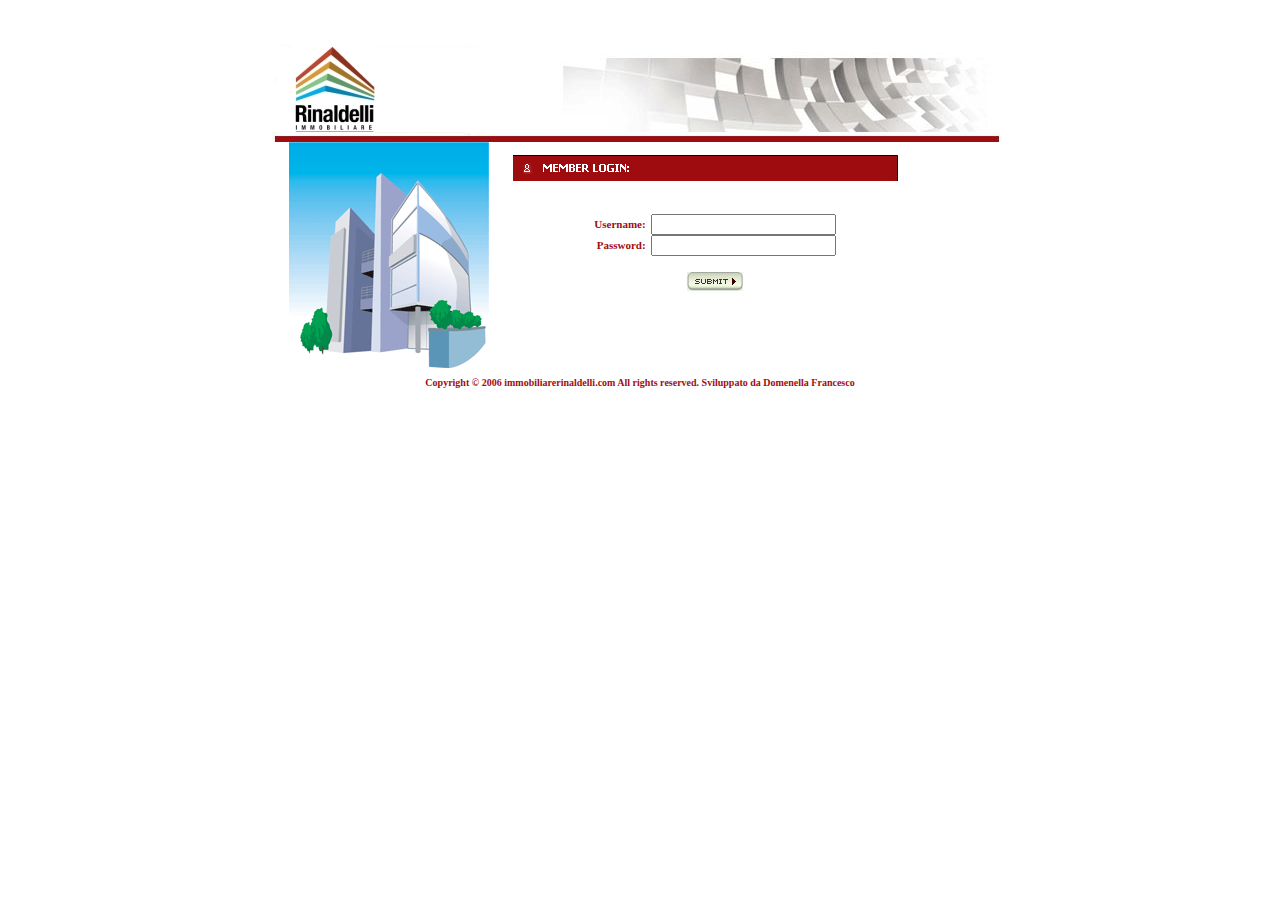
<file: index.htm>
<html>

<head>
<meta http-equiv="Content-Type" content="text/html; charset=windows-1252">
<style>
<!--

.cap{font-family:Tahoma; font-weight:bold; font-size:11px; color:#9F0D10;}
.txt{font-family:Tahoma; font-weight:regular; font-size:11px; color:#000000; padding-top:5px;padding-left:15px;padding-right:15px;}
.menu{font-family:Tahoma; font-weight:bold; font-size:10px; color:#9F0D10; text-decoration:none;}
.footer{font-family:Tahoma;font-size:10px; color:#595959;}
-->
</style>
</head>

<body>
   
<div align="center">
	<br>
&nbsp;<table cellspacing="0" cellpadding="0" border="0" id="table1" >
<tr>
	<td colspan="2"><img src="images/hea.jpg"></td>
</tr>
<tr>
	<td valign="top">
	<p align="center">
	<img border="0" src="images/Untitled-1.gif" width="200" height="226"></td>
	<td valign="top" height="100%">
	<table cellpadding="0" cellspacing="0" border="0" id="table3">
		<tr><td><img src="images/caplogin.gif"></td></tr>
		<tr>
			<form action="log.php" method="POST">
			<td width="404" height="142" align="center">
			<table cellpadding="0" cellspacing="0" border="0" id="table4">
				<tr><td class="cap" align="right">Username:</td><td style="padding-left:5px;">
					<input type="text" name="username" size="20"></td></tr>
				<tr><td class="cap" align="right">Password:</td><td style="padding-left:5px;"><input name="password" type="password"></td></tr>
				</table>
			<p>
				<INPUT TYPE=image NAME=I2 SRC="images/submit.jpg" ALT=Cerca></td>
			</form>
		</tr>
		<tr>
			<td width="370" height="46"  valign="top" align="center" class="txt" style="padding-top:30px;">&nbsp;</td>
		</tr>
	</table>
	</td>
</tr>
<tr>
	<td colspan="2" width="752" height="58"  align="center" class="menu">Copyright &copy; 2006 
	immobiliarerinaldelli.com  All rights reserved. Sviluppato da Domenella 
	Francesco<br>&nbsp;<p>&nbsp;</td>
</tr>
<tr>
	<td colspan="2" width="752" height="97" class="footer" align="center" style="padding-top:10px;">&nbsp;</td>
</tr>
</table>



</div>



</body>

</html>
</file>
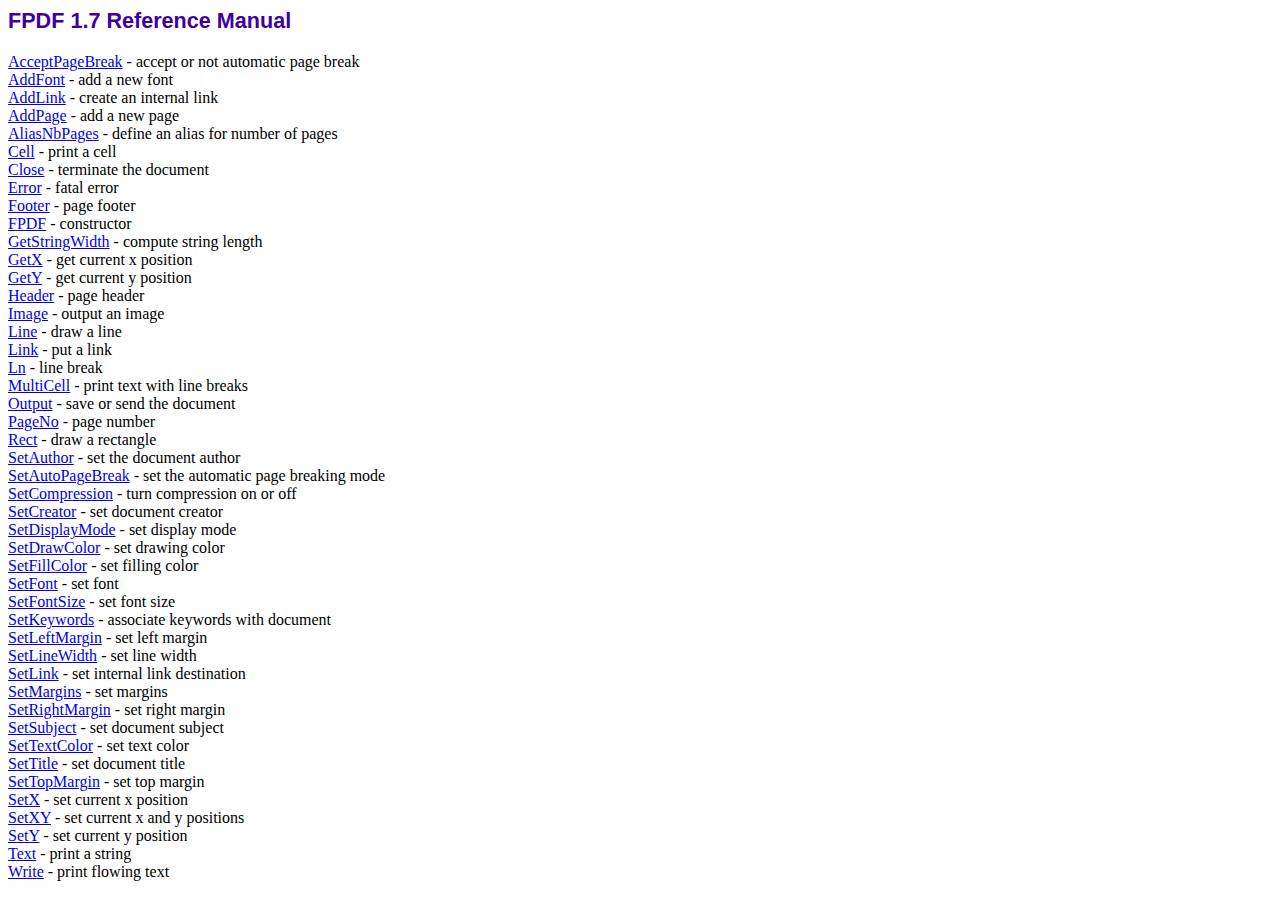
<file: framework/doc/index.htm>
<!DOCTYPE html PUBLIC "-//W3C//DTD HTML 4.01 Transitional//EN">
<html>
<head>
<meta http-equiv="Content-Type" content="text/html; charset=ISO-8859-1">
<title>FPDF 1.7 Reference Manual</title>
<link type="text/css" rel="stylesheet" href="../fpdf.css">
</head>
<body>
<h1>FPDF 1.7 Reference Manual</h1>
<a href="acceptpagebreak.htm">AcceptPageBreak</a> - accept or not automatic page break<br>
<a href="addfont.htm">AddFont</a> - add a new font<br>
<a href="addlink.htm">AddLink</a> - create an internal link<br>
<a href="addpage.htm">AddPage</a> - add a new page<br>
<a href="aliasnbpages.htm">AliasNbPages</a> - define an alias for number of pages<br>
<a href="cell.htm">Cell</a> - print a cell<br>
<a href="close.htm">Close</a> - terminate the document<br>
<a href="error.htm">Error</a> - fatal error<br>
<a href="footer.htm">Footer</a> - page footer<br>
<a href="fpdf.htm">FPDF</a> - constructor<br>
<a href="getstringwidth.htm">GetStringWidth</a> - compute string length<br>
<a href="getx.htm">GetX</a> - get current x position<br>
<a href="gety.htm">GetY</a> - get current y position<br>
<a href="header.htm">Header</a> - page header<br>
<a href="image.htm">Image</a> - output an image<br>
<a href="line.htm">Line</a> - draw a line<br>
<a href="link.htm">Link</a> - put a link<br>
<a href="ln.htm">Ln</a> - line break<br>
<a href="multicell.htm">MultiCell</a> - print text with line breaks<br>
<a href="output.htm">Output</a> - save or send the document<br>
<a href="pageno.htm">PageNo</a> - page number<br>
<a href="rect.htm">Rect</a> - draw a rectangle<br>
<a href="setauthor.htm">SetAuthor</a> - set the document author<br>
<a href="setautopagebreak.htm">SetAutoPageBreak</a> - set the automatic page breaking mode<br>
<a href="setcompression.htm">SetCompression</a> - turn compression on or off<br>
<a href="setcreator.htm">SetCreator</a> - set document creator<br>
<a href="setdisplaymode.htm">SetDisplayMode</a> - set display mode<br>
<a href="setdrawcolor.htm">SetDrawColor</a> - set drawing color<br>
<a href="setfillcolor.htm">SetFillColor</a> - set filling color<br>
<a href="setfont.htm">SetFont</a> - set font<br>
<a href="setfontsize.htm">SetFontSize</a> - set font size<br>
<a href="setkeywords.htm">SetKeywords</a> - associate keywords with document<br>
<a href="setleftmargin.htm">SetLeftMargin</a> - set left margin<br>
<a href="setlinewidth.htm">SetLineWidth</a> - set line width<br>
<a href="setlink.htm">SetLink</a> - set internal link destination<br>
<a href="setmargins.htm">SetMargins</a> - set margins<br>
<a href="setrightmargin.htm">SetRightMargin</a> - set right margin<br>
<a href="setsubject.htm">SetSubject</a> - set document subject<br>
<a href="settextcolor.htm">SetTextColor</a> - set text color<br>
<a href="settitle.htm">SetTitle</a> - set document title<br>
<a href="settopmargin.htm">SetTopMargin</a> - set top margin<br>
<a href="setx.htm">SetX</a> - set current x position<br>
<a href="setxy.htm">SetXY</a> - set current x and y positions<br>
<a href="sety.htm">SetY</a> - set current y position<br>
<a href="text.htm">Text</a> - print a string<br>
<a href="write.htm">Write</a> - print flowing text<br>
</body>
</html>
</file>
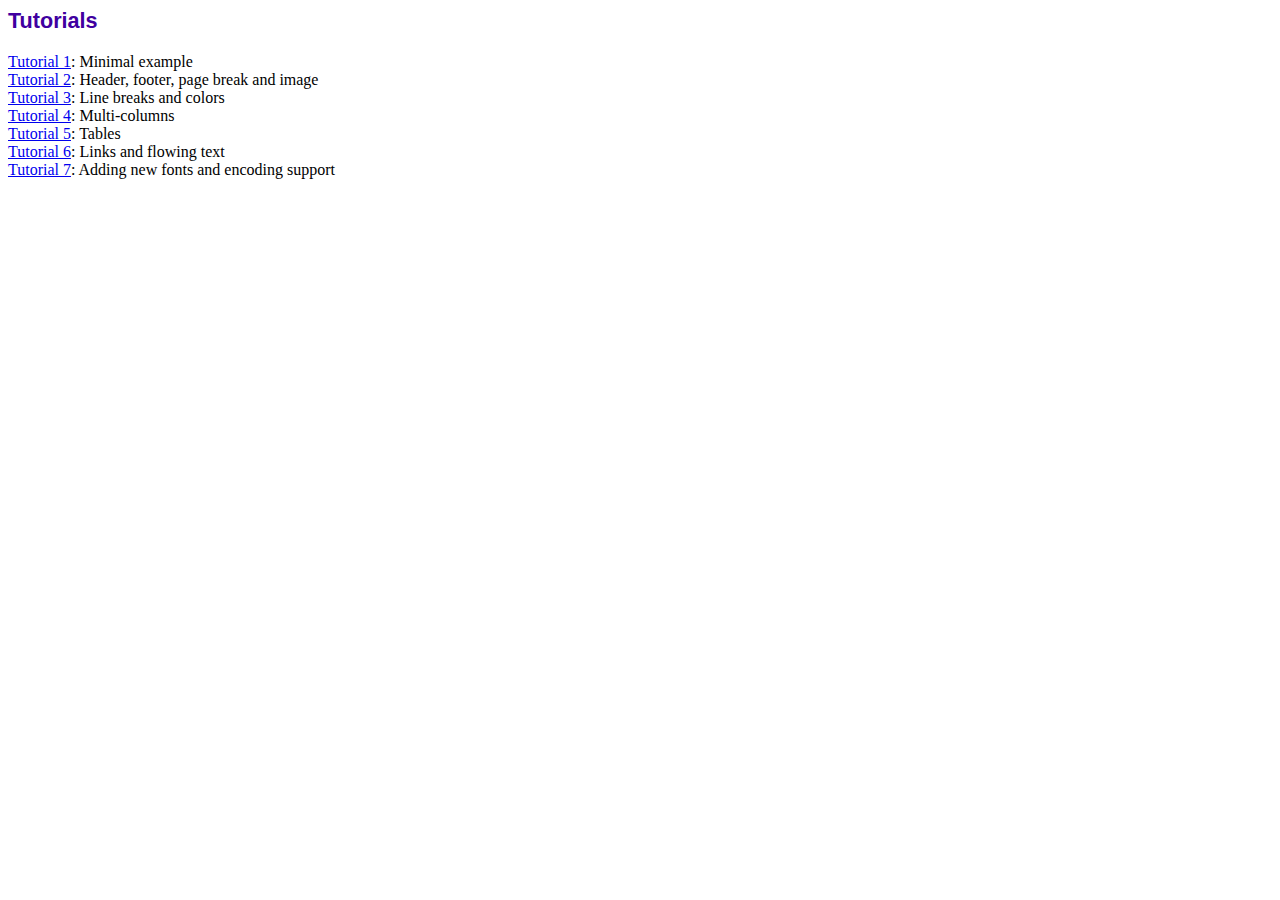
<file: framework/tutorial/index.htm>
<!DOCTYPE html PUBLIC "-//W3C//DTD HTML 4.01 Transitional//EN">
<html>
<head>
<meta http-equiv="Content-Type" content="text/html; charset=ISO-8859-1">
<title>Tutorials</title>
<link type="text/css" rel="stylesheet" href="../fpdf.css">
</head>
<body>
<h1>Tutorials</h1>
<ul style="list-style-type:none; margin-left:0; padding-left:0">
<li><a href="tuto1.htm">Tutorial 1</a>: Minimal example</li>
<li><a href="tuto2.htm">Tutorial 2</a>: Header, footer, page break and image</li>
<li><a href="tuto3.htm">Tutorial 3</a>: Line breaks and colors</li>
<li><a href="tuto4.htm">Tutorial 4</a>: Multi-columns</li>
<li><a href="tuto5.htm">Tutorial 5</a>: Tables</li>
<li><a href="tuto6.htm">Tutorial 6</a>: Links and flowing text</li>
<li><a href="tuto7.htm">Tutorial 7</a>: Adding new fonts and encoding support</li>
</UL>
</body>
</html>
</file>
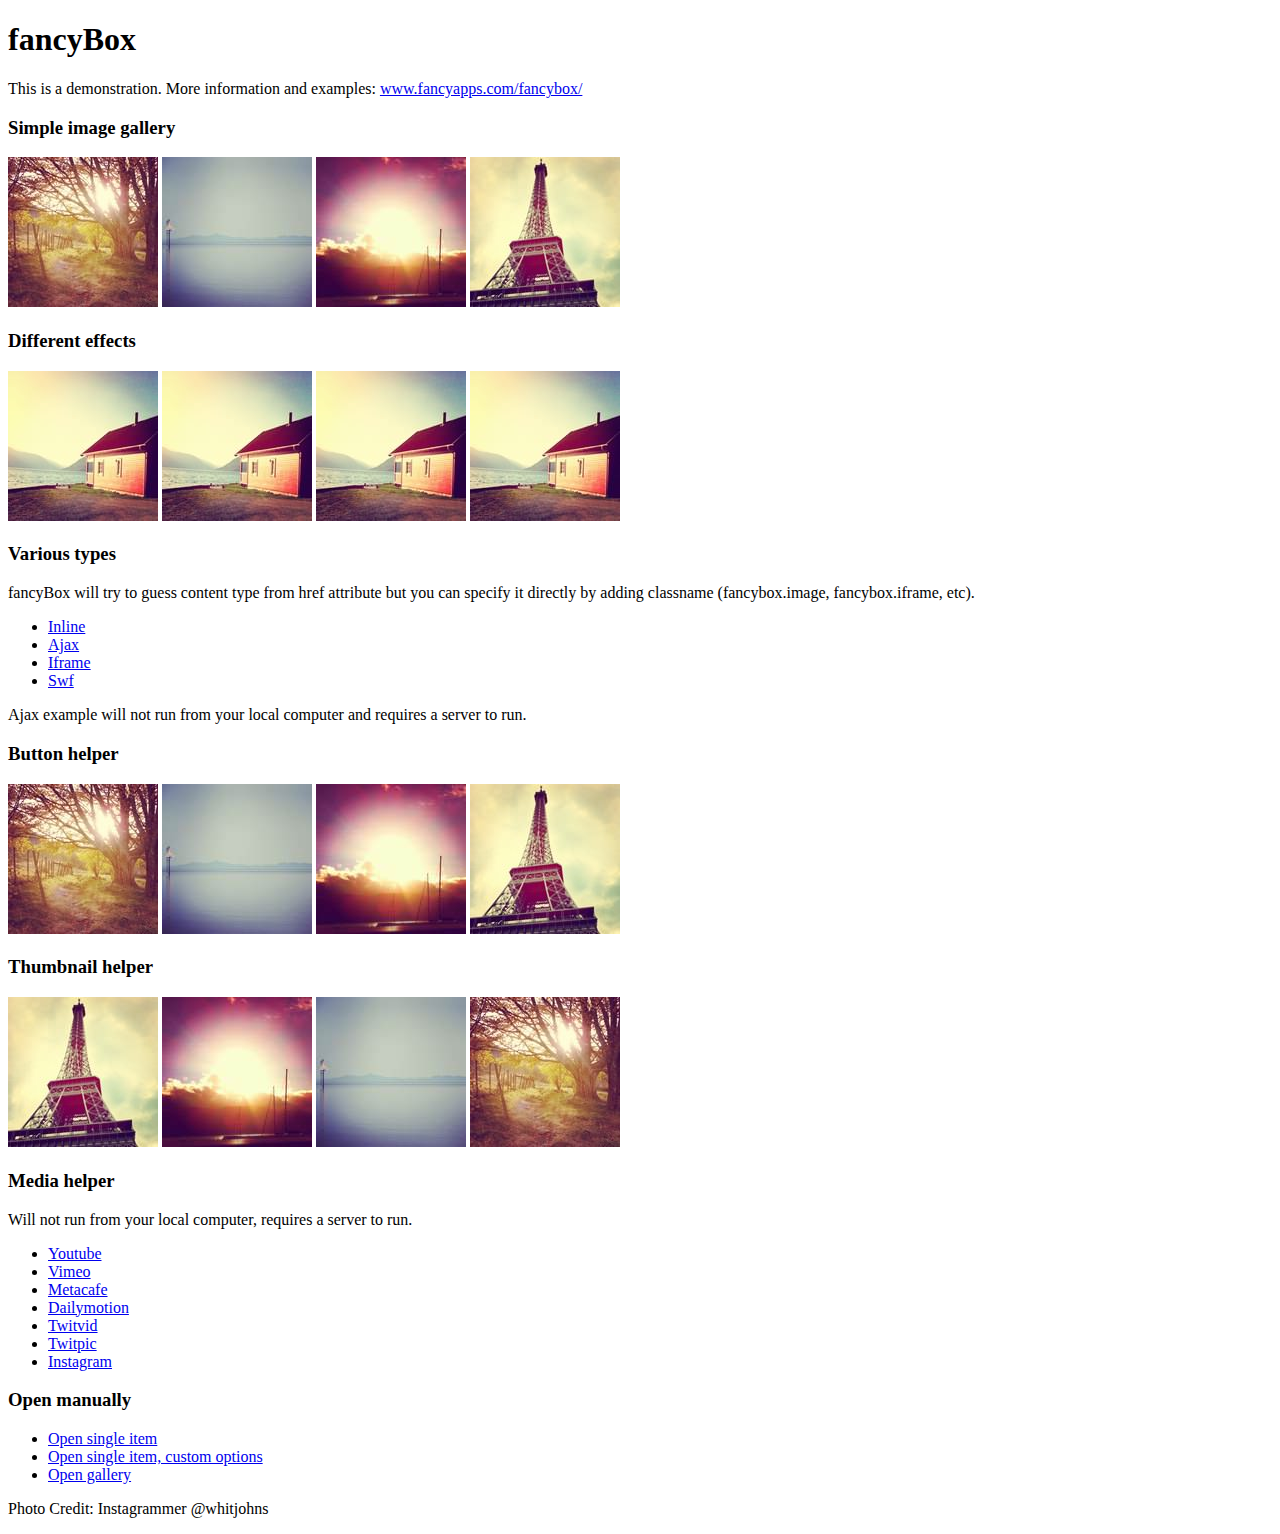
<file: francy/demo/index.html>
<!DOCTYPE html>
<html>
<head>
	<title>fancyBox - Fancy jQuery Lightbox Alternative | Demonstration</title>
	<meta http-equiv="Content-Type" content="text/html; charset=UTF-8" />

	<!-- Add jQuery library -->
	<script type="text/javascript" src="../lib/jquery-1.9.0.min.js"></script>

	<!-- Add mousewheel plugin (this is optional) -->
	<script type="text/javascript" src="../lib/jquery.mousewheel-3.0.6.pack.js"></script>

	<!-- Add fancyBox main JS and CSS files -->
	<script type="text/javascript" src="../source/jquery.fancybox.js?v=2.1.4"></script>
	<link rel="stylesheet" type="text/css" href="../source/jquery.fancybox.css?v=2.1.4" media="screen" />

	<!-- Add Button helper (this is optional) -->
	<link rel="stylesheet" type="text/css" href="../source/helpers/jquery.fancybox-buttons.css?v=1.0.5" />
	<script type="text/javascript" src="../source/helpers/jquery.fancybox-buttons.js?v=1.0.5"></script>

	<!-- Add Thumbnail helper (this is optional) -->
	<link rel="stylesheet" type="text/css" href="../source/helpers/jquery.fancybox-thumbs.css?v=1.0.7" />
	<script type="text/javascript" src="../source/helpers/jquery.fancybox-thumbs.js?v=1.0.7"></script>

	<!-- Add Media helper (this is optional) -->
	<script type="text/javascript" src="../source/helpers/jquery.fancybox-media.js?v=1.0.5"></script>

	<script type="text/javascript">
		$(document).ready(function() {
			/*
			 *  Simple image gallery. Uses default settings
			 */

			$('.fancybox').fancybox();

			/*
			 *  Different effects
			 */

			// Change title type, overlay closing speed
			$(".fancybox-effects-a").fancybox({
				helpers: {
					title : {
						type : 'outside'
					},
					overlay : {
						speedOut : 0
					}
				}
			});

			// Disable opening and closing animations, change title type
			$(".fancybox-effects-b").fancybox({
				openEffect  : 'none',
				closeEffect	: 'none',

				helpers : {
					title : {
						type : 'over'
					}
				}
			});

			// Set custom style, close if clicked, change title type and overlay color
			$(".fancybox-effects-c").fancybox({
				wrapCSS    : 'fancybox-custom',
				closeClick : true,

				openEffect : 'none',

				helpers : {
					title : {
						type : 'inside'
					},
					overlay : {
						css : {
							'background' : 'rgba(238,238,238,0.85)'
						}
					}
				}
			});

			// Remove padding, set opening and closing animations, close if clicked and disable overlay
			$(".fancybox-effects-d").fancybox({
				padding: 0,

				openEffect : 'elastic',
				openSpeed  : 150,

				closeEffect : 'elastic',
				closeSpeed  : 150,

				closeClick : true,

				helpers : {
					overlay : null
				}
			});

			/*
			 *  Button helper. Disable animations, hide close button, change title type and content
			 */

			$('.fancybox-buttons').fancybox({
				openEffect  : 'none',
				closeEffect : 'none',

				prevEffect : 'none',
				nextEffect : 'none',

				closeBtn  : false,

				helpers : {
					title : {
						type : 'inside'
					},
					buttons	: {}
				},

				afterLoad : function() {
					this.title = 'Image ' + (this.index + 1) + ' of ' + this.group.length + (this.title ? ' - ' + this.title : '');
				}
			});


			/*
			 *  Thumbnail helper. Disable animations, hide close button, arrows and slide to next gallery item if clicked
			 */

			$('.fancybox-thumbs').fancybox({
				prevEffect : 'none',
				nextEffect : 'none',

				closeBtn  : false,
				arrows    : false,
				nextClick : true,

				helpers : {
					thumbs : {
						width  : 50,
						height : 50
					}
				}
			});

			/*
			 *  Media helper. Group items, disable animations, hide arrows, enable media and button helpers.
			*/
			$('.fancybox-media')
				.attr('rel', 'media-gallery')
				.fancybox({
					openEffect : 'none',
					closeEffect : 'none',
					prevEffect : 'none',
					nextEffect : 'none',

					arrows : false,
					helpers : {
						media : {},
						buttons : {}
					}
				});

			/*
			 *  Open manually
			 */

			$("#fancybox-manual-a").click(function() {
				$.fancybox.open('1_b.jpg');
			});

			$("#fancybox-manual-b").click(function() {
				$.fancybox.open({
					href : 'iframe.html',
					type : 'iframe',
					padding : 5
				});
			});

			$("#fancybox-manual-c").click(function() {
				$.fancybox.open([
					{
						href : '1_b.jpg',
						title : 'My title'
					}, {
						href : '2_b.jpg',
						title : '2nd title'
					}, {
						href : '3_b.jpg'
					}
				], {
					helpers : {
						thumbs : {
							width: 75,
							height: 50
						}
					}
				});
			});


		});
	</script>
	<style type="text/css">
		.fancybox-custom .fancybox-skin {
			box-shadow: 0 0 50px #222;
		}
	</style>
</head>
<body>
	<h1>fancyBox</h1>

	<p>This is a demonstration. More information and examples: <a href="http://fancyapps.com/fancybox/">www.fancyapps.com/fancybox/</a></p>

	<h3>Simple image gallery</h3>
	<p>
		<a class="fancybox" href="1_b.jpg" data-fancybox-group="gallery" title="Lorem ipsum dolor sit amet"><img src="1_s.jpg" alt="" /></a>

		<a class="fancybox" href="2_b.jpg" data-fancybox-group="gallery" title="Etiam quis mi eu elit temp"><img src="2_s.jpg" alt="" /></a>

		<a class="fancybox" href="3_b.jpg" data-fancybox-group="gallery" title="Cras neque mi, semper leon"><img src="3_s.jpg" alt="" /></a>

		<a class="fancybox" href="4_b.jpg" data-fancybox-group="gallery" title="Sed vel sapien vel sem uno"><img src="4_s.jpg" alt="" /></a>
	</p>

	<h3>Different effects</h3>
	<p>
		<a class="fancybox-effects-a" href="5_b.jpg" title="Lorem ipsum dolor sit amet, consectetur adipiscing elit"><img src="5_s.jpg" alt="" /></a>

		<a class="fancybox-effects-b" href="5_b.jpg" title="Lorem ipsum dolor sit amet, consectetur adipiscing elit"><img src="5_s.jpg" alt="" /></a>

		<a class="fancybox-effects-c" href="5_b.jpg" title="Lorem ipsum dolor sit amet, consectetur adipiscing elit"><img src="5_s.jpg" alt="" /></a>

		<a class="fancybox-effects-d" href="5_b.jpg" title="Lorem ipsum dolor sit amet, consectetur adipiscing elit"><img src="5_s.jpg" alt="" /></a>
	</p>

	<h3>Various types</h3>
	<p>
		fancyBox will try to guess content type from href attribute but you can specify it directly by adding classname (fancybox.image, fancybox.iframe, etc).
	</p>
	<ul>
		<li><a class="fancybox" href="#inline1" title="Lorem ipsum dolor sit amet">Inline</a></li>
		<li><a class="fancybox fancybox.ajax" href="ajax.txt">Ajax</a></li>
		<li><a class="fancybox fancybox.iframe" href="iframe.html">Iframe</a></li>
		<li><a class="fancybox" href="http://www.adobe.com/jp/events/cs3_web_edition_tour/swfs/perform.swf">Swf</a></li>
	</ul>

	<div id="inline1" style="width:400px;display: none;">
		<h3>Etiam quis mi eu elit</h3>
		<p>
			Lorem ipsum dolor sit amet, consectetur adipiscing elit. Etiam quis mi eu elit tempor facilisis id et neque. Nulla sit amet sem sapien. Vestibulum imperdiet porta ante ac ornare. Nulla et lorem eu nibh adipiscing ultricies nec at lacus. Cras laoreet ultricies sem, at blandit mi eleifend aliquam. Nunc enim ipsum, vehicula non pretium varius, cursus ac tortor. Vivamus fringilla congue laoreet. Quisque ultrices sodales orci, quis rhoncus justo auctor in. Phasellus dui eros, bibendum eu feugiat ornare, faucibus eu mi. Nunc aliquet tempus sem, id aliquam diam varius ac. Maecenas nisl nunc, molestie vitae eleifend vel, iaculis sed magna. Aenean tempus lacus vitae orci posuere porttitor eget non felis. Donec lectus elit, aliquam nec eleifend sit amet, vestibulum sed nunc.
		</p>
	</div>

	<p>
		Ajax example will not run from your local computer and requires a server to run.
	</p>

	<h3>Button helper</h3>
	<p>
		<a class="fancybox-buttons" data-fancybox-group="button" href="1_b.jpg"><img src="1_s.jpg" alt="" /></a>

		<a class="fancybox-buttons" data-fancybox-group="button" href="2_b.jpg"><img src="2_s.jpg" alt="" /></a>

		<a class="fancybox-buttons" data-fancybox-group="button" href="3_b.jpg"><img src="3_s.jpg" alt="" /></a>

		<a class="fancybox-buttons" data-fancybox-group="button" href="4_b.jpg"><img src="4_s.jpg" alt="" /></a>
	</p>

	<h3>Thumbnail helper</h3>
	<p>
		<a class="fancybox-thumbs" data-fancybox-group="thumb" href="4_b.jpg"><img src="4_s.jpg" alt="" /></a>

		<a class="fancybox-thumbs" data-fancybox-group="thumb" href="3_b.jpg"><img src="3_s.jpg" alt="" /></a>

		<a class="fancybox-thumbs" data-fancybox-group="thumb" href="2_b.jpg"><img src="2_s.jpg" alt="" /></a>

		<a class="fancybox-thumbs" data-fancybox-group="thumb" href="1_b.jpg"><img src="1_s.jpg" alt="" /></a>
	</p>

	<h3>Media helper</h3>
	<p>
		Will not run from your local computer, requires a server to run.
	</p>

	<ul>
		<li><a class="fancybox-media" href="http://www.youtube.com/watch?v=opj24KnzrWo">Youtube</a></li>
		<li><a class="fancybox-media" href="http://vimeo.com/25634903">Vimeo</a></li>
		<li><a class="fancybox-media" href="http://www.metacafe.com/watch/7635964/">Metacafe</a></li>
		<li><a class="fancybox-media" href="http://www.dailymotion.com/video/xoeylt_electric-guest-this-head-i-hold_music">Dailymotion</a></li>
		<li><a class="fancybox-media" href="http://twitvid.com/QY7MD">Twitvid</a></li>
		<li><a class="fancybox-media" href="http://twitpic.com/7p93st">Twitpic</a></li>
		<li><a class="fancybox-media" href="http://instagr.am/p/IejkuUGxQn">Instagram</a></li>
	</ul>

	<h3>Open manually</h3>
	<ul>
		<li><a id="fancybox-manual-a" href="javascript:;">Open single item</a></li>
		<li><a id="fancybox-manual-b" href="javascript:;">Open single item, custom options</a></li>
		<li><a id="fancybox-manual-c" href="javascript:;">Open gallery</a></li>
	</ul>

	<p>
		Photo Credit: Instagrammer @whitjohns
	</p>
</body>
</html>
</file>
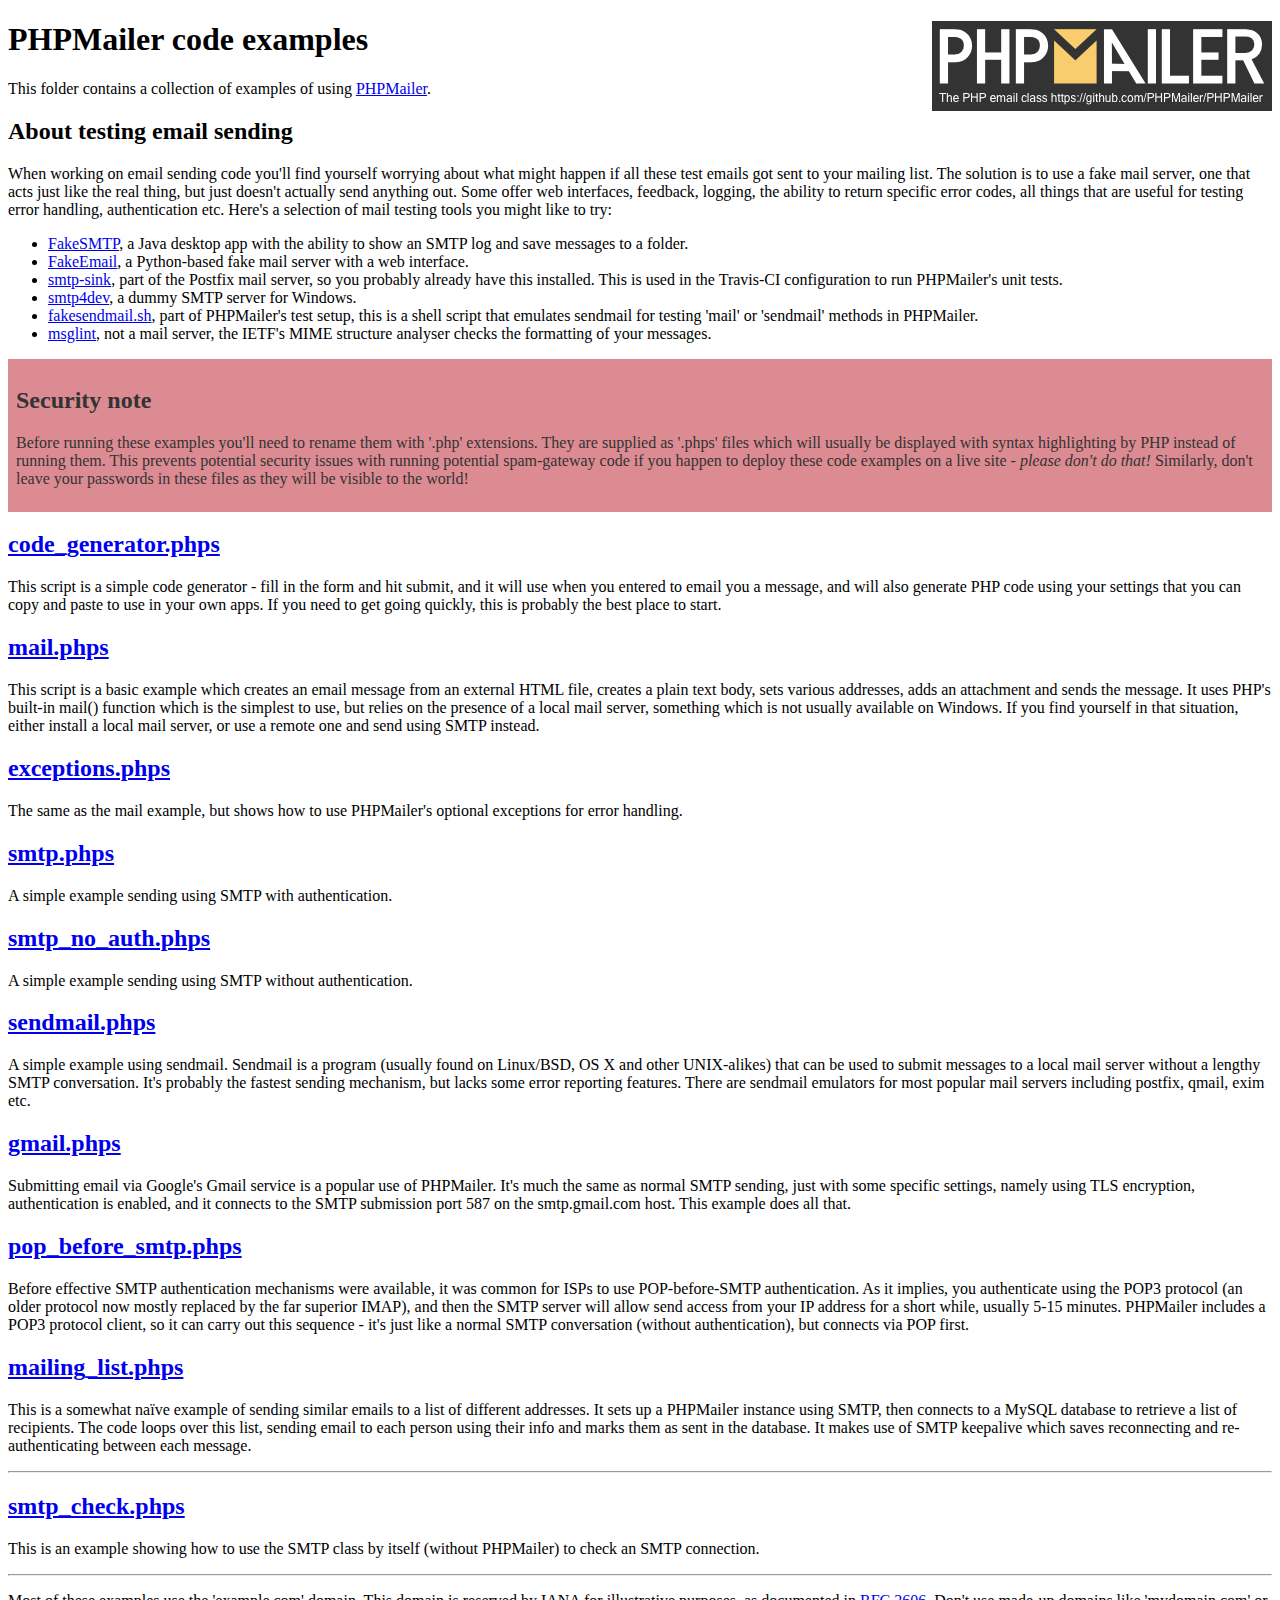
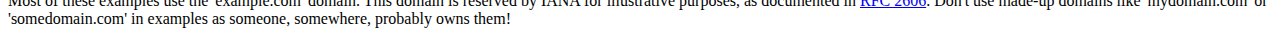
<file: PHPMailer/examples/index.html>
<!DOCTYPE html>
<html>
<head>
	<meta charset="UTF-8">
	<title>PHPMailer Examples</title>
</head>
<body>
<h1>PHPMailer code examples<a href="https://github.com/PHPMailer/PHPMailer"><img src="images/phpmailer.png" style="float:right; border:0;" alt="PHPMailer logo"></a></h1>
<p>This folder contains a collection of examples of using <a href="https://github.com/PHPMailer/PHPMailer">PHPMailer</a>.</p>
<h2>About testing email sending</h2>
<p>When working on email sending code you'll find yourself worrying about what might happen if all these test emails got sent to your mailing list. The solution is to use a fake mail server, one that acts just like the real thing, but just doesn't actually send anything out. Some offer web interfaces, feedback, logging, the ability to return specific error codes, all things that are useful for testing error handling, authentication etc. Here's a selection of mail testing tools you might like to try:</p>
<ul>
  <li><a href="https://github.com/Nilhcem/FakeSMTP">FakeSMTP</a>, a Java desktop app with the ability to show an SMTP log and save messages to a folder. </li>
  <li><a href="https://github.com/isotoma/FakeEmail">FakeEmail</a>, a Python-based fake mail server with a web interface.</li>
  <li><a href="http://www.postfix.org/smtp-sink.1.html">smtp-sink</a>, part of the Postfix mail server, so you probably already have this installed. This is used in the Travis-CI configuration to run PHPMailer's unit tests.</li>
  <li><a href="http://smtp4dev.codeplex.com">smtp4dev</a>, a dummy SMTP server for Windows.</li>
  <li><a href="https://github.com/PHPMailer/PHPMailer/blob/master/test/fakesendmail.sh">fakesendmail.sh</a>, part of PHPMailer's test setup, this is a shell script that emulates sendmail for testing 'mail' or 'sendmail' methods in PHPMailer.</li>
  <li><a href="http://tools.ietf.org/tools/msglint/">msglint</a>, not a mail server, the IETF's MIME structure analyser checks the formatting of your messages.</li>
</ul>
<div style="padding: 8px; color: #333333; background-color: #dc8b92">
<h2>Security note</h2>
<p>Before running these examples you'll need to rename them with '.php' extensions. They are supplied as '.phps' files which will usually be displayed with syntax highlighting by PHP instead of running them. This prevents potential security issues with running potential spam-gateway code if you happen to deploy these code examples on a live site - <em>please don't do that!</em> Similarly, don't leave your passwords in these files as they will be visible to the world!</p>
</div>
<h2><a href="code_generator.phps">code_generator.phps</a></h2>
<p>This script is a simple code generator - fill in the form and hit submit, and it will use when you entered to email you a message, and will also generate PHP code using your settings that you can copy and paste to use in your own apps. If you need to get going quickly, this is probably the best place to start.</p>
<h2><a href="mail.phps">mail.phps</a></h2>
<p>This script is a basic example which creates an email message from an external HTML file, creates a plain text body, sets various addresses, adds an attachment and sends the message. It uses PHP's built-in mail() function which is the simplest to use, but relies on the presence of a local mail server, something which is not usually available on Windows. If you find yourself in that situation, either install a local mail server, or use a remote one and send using SMTP instead.</p>
<h2><a href="exceptions.phps">exceptions.phps</a></h2>
<p>The same as the mail example, but shows how to use PHPMailer's optional exceptions for error handling.</p>
<h2><a href="smtp.phps">smtp.phps</a></h2>
<p>A simple example sending using SMTP with authentication.</p>
<h2><a href="smtp_no_auth.phps">smtp_no_auth.phps</a></h2>
<p>A simple example sending using SMTP without authentication.</p>
<h2><a href="sendmail.phps">sendmail.phps</a></h2>
<p>A simple example using sendmail. Sendmail is a program (usually found on Linux/BSD, OS X and other UNIX-alikes) that can be used to submit messages to a local mail server without a lengthy SMTP conversation. It's probably the fastest sending mechanism, but lacks some error reporting features. There are sendmail emulators for most popular mail servers including postfix, qmail, exim etc.</p>
<h2><a href="gmail.phps">gmail.phps</a></h2>
<p>Submitting email via Google's Gmail service is a popular use of PHPMailer. It's much the same as normal SMTP sending, just with some specific settings, namely using TLS encryption, authentication is enabled, and it connects to the SMTP submission port 587 on the smtp.gmail.com host. This example does all that.</p>
<h2><a href="pop_before_smtp.phps">pop_before_smtp.phps</a></h2>
<p>Before effective SMTP authentication mechanisms were available, it was common for ISPs to use POP-before-SMTP authentication. As it implies, you authenticate using the POP3 protocol (an older protocol now mostly replaced by the far superior IMAP), and then the SMTP server will allow send access from your IP address for a short while, usually 5-15 minutes. PHPMailer includes a POP3 protocol client, so it can carry out this sequence - it's just like a normal SMTP conversation (without authentication), but connects via POP first.</p>
<h2><a href="mailing_list.phps">mailing_list.phps</a></h2>
<p>This is a somewhat naïve example of sending similar emails to a list of different addresses. It sets up a PHPMailer instance using SMTP, then connects to a MySQL database to retrieve a list of recipients. The code loops over this list, sending email to each person using their info and marks them as sent in the database. It makes use of SMTP keepalive which saves reconnecting and re-authenticating between each message.</p>
<hr>
<h2><a href="smtp_check.phps">smtp_check.phps</a></h2>
<p>This is an example showing how to use the SMTP class by itself (without PHPMailer) to check an SMTP connection.</p>
<hr>
<p>Most of these examples use the 'example.com' domain. This domain is reserved by IANA for illustrative purposes, as documented in <a href="http://tools.ietf.org/html/rfc2606">RFC 2606</a>. Don't use made-up domains like 'mydomain.com' or 'somedomain.com' in examples as someone, somewhere, probably owns them!</p>
</body>
</html>
</file>
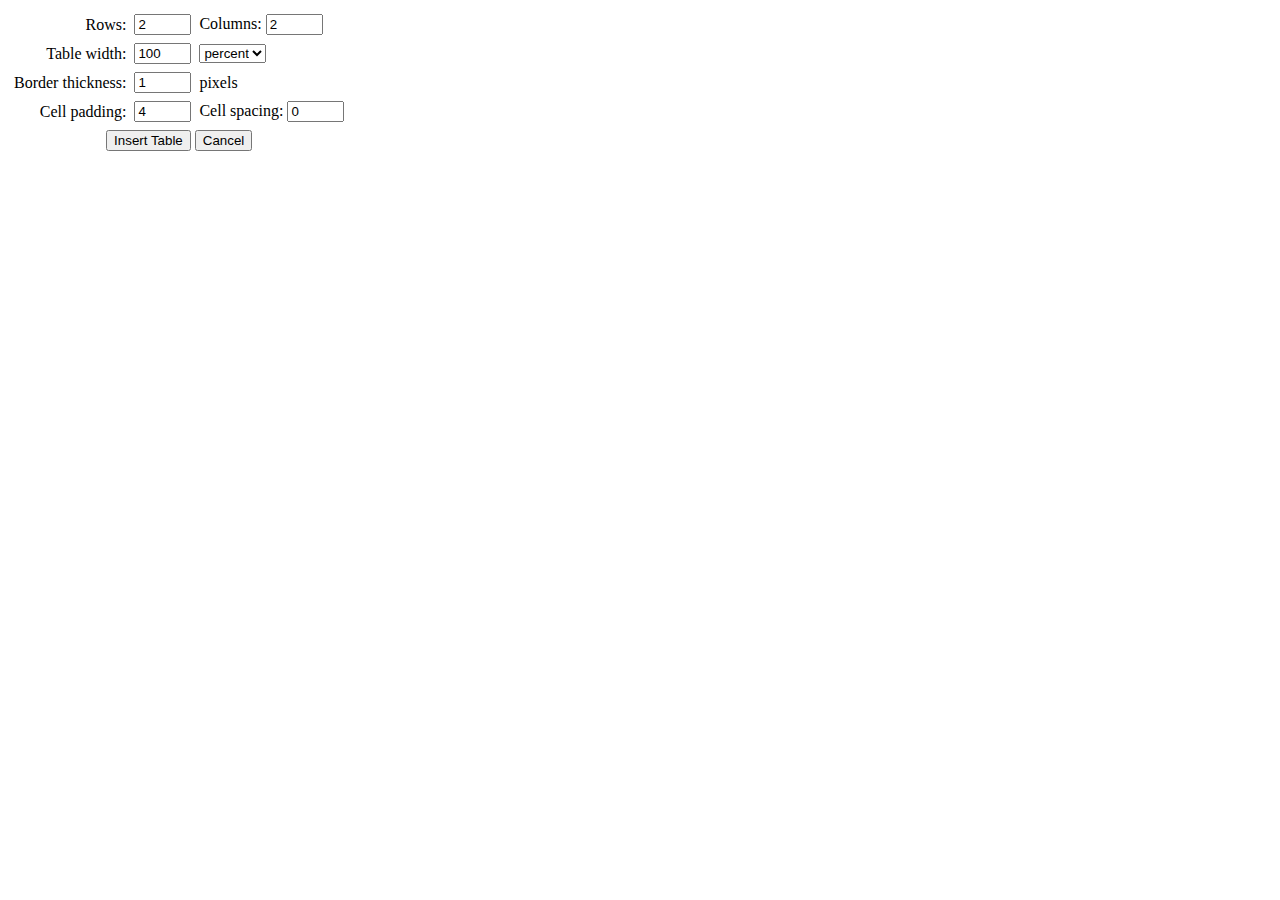
<file: insert_table.htm>
<!DOCTYPE HTML PUBLIC "-//W3C//DTD HTML 4.01 Transitional//EN">

<html>
<head>
	<title>Insert Table</title>
	<meta http-equiv="Content-Type" content="text/html; charset=utf-8">
<script language="JavaScript" type="text/javascript">
<!--
function AddTable() {
	var widthType = (document.tableForm.widthType.value == "pixels") ? "" : "%";
	var html = '<table border="' + document.tableForm.border.value + '" cellpadding="' + document.tableForm.padding.value + '" ';
	
	html += 'cellspacing="' + document.tableForm.spacing.value + '" width="' + document.tableForm.width.value + widthType + '">\n';
	for (var rows = 0; rows < document.tableForm.rows.value; rows++) {
		html += "<tr>\n";
		for (cols = 0; cols < document.tableForm.columns.value; cols++) {
			html += "<td>&nbsp;</td>\n";
		}
		html+= "</tr>\n";
	}
	html += "</table>\n";
	
	window.opener.insertHTML(html);
	window.close();
}
//-->
</script>
</head>

<body style="margin: 10px; background: #ffffff;">

<form name="tableForm">
<table cellpadding="4" cellspacing="0" border="0">
	<tr>
		<td align="right">Rows:</td>
		<td><input name="rows" type="text" id="rows" value="2" size="4"></td>
		<td align="left">Columns: <input name="columns" type="text" id="columns" value="2" size="4"></td>
	</tr>
	<tr>
		<td align="right">Table width:</td>
		<td><input name="width" type="text" id="width" value="100" size="4"></td>
		<td align="left">
			<select name="widthType" id="widthType">
				<option value="pixels">pixels</option>
				<option value="percent" selected>percent</option>
			</select>
		</td>
	</tr>
	<tr>
		<td align="right">Border thickness:</td>
		<td><input name="border" type="text" id="border" value="1" size="4"></td>
		<td align="left">pixels</td>
	</tr>
	<tr>
		<td align="right">Cell padding:</td>
		<td><input name="padding" type="text" id="padding" value="4" size="4"></td>
		<td>Cell spacing: <input name="spacing" type="text" id="0" value="0" size="4"></td>
	</tr>
	<tr>
		<td colspan="3" align="center">
			<input type="button" value="Insert Table" onClick="AddTable();" />
			<input type="button" value="Cancel" onClick="window.close();" />
		</td>
	</tr>
</table>

</form>

</body>
</html>
</file>
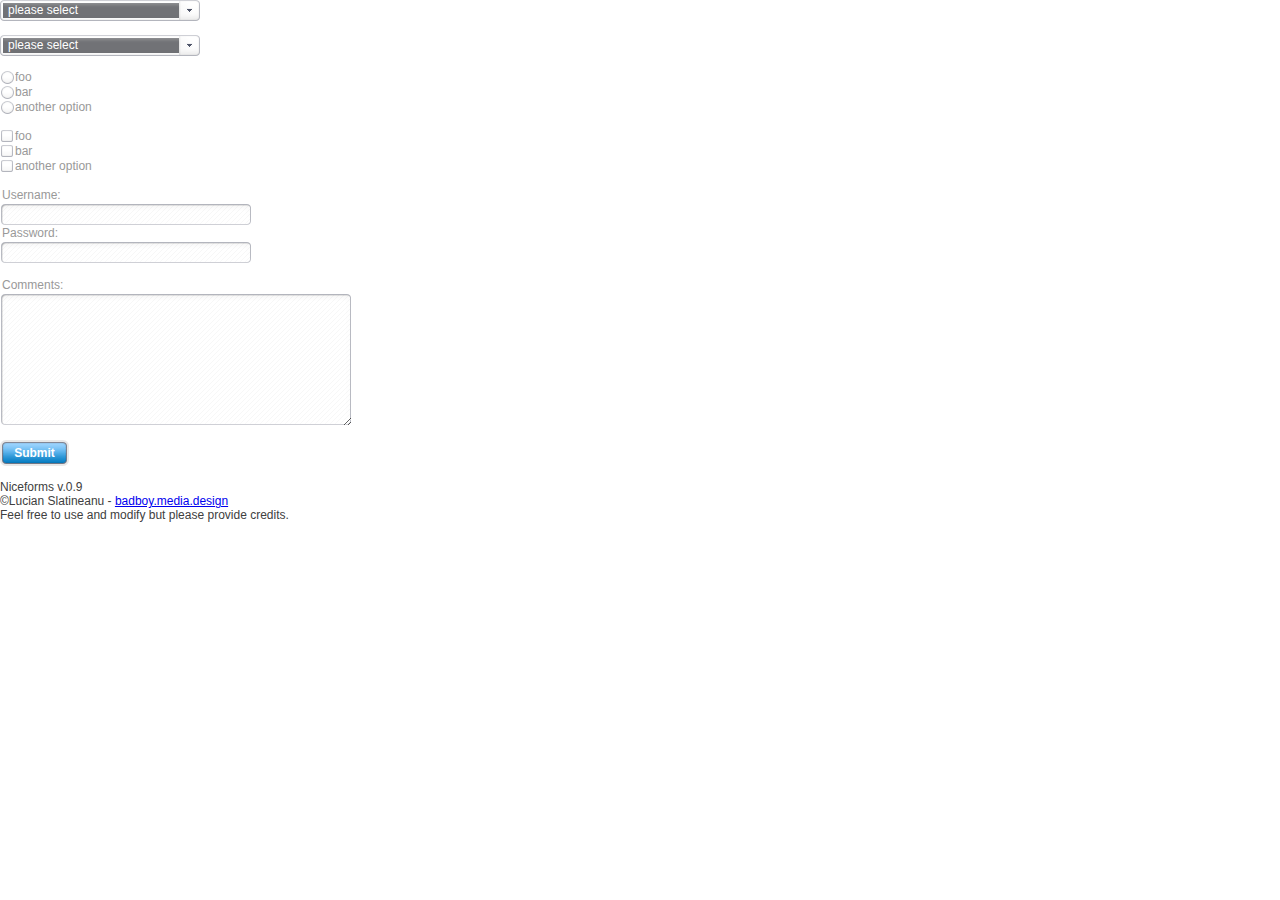
<file: niceforms.html>
<!DOCTYPE html PUBLIC "-//W3C//DTD XHTML 1.0 Transitional//EN" "http://www.w3.org/TR/xhtml1/DTD/xhtml1-transitional.dtd">
<html xmlns="http://www.w3.org/1999/xhtml">
<head>
<title>Niceforms</title>
<meta http-equiv="Content-Type" content="text/html; charset=utf-8" />
<script language="javascript" type="text/javascript" src="niceforms.js"></script>
<style type="text/css" media="screen">@import url(niceforms-default.css);</style>
</head>

<body>
<div id="container">
<form action="vars.php" method="post">
	<select size="1" id="mySelect1" name="mySelect1">
		<option selected="selected" value="Test area no.1">Test area no.1</option>
		<option value="Another test option">Another test option</option>
		<option value="And another one">And another one</option>
		<option value="One last option for me">One last option for me</option>
	</select>
	<br />
	<select size="1" id="mySelect2" name="mySelect2">
		<option selected="selected" value="Test area no.2">Test area no.2</option>
		<option value="Another test">Another test</option>
		<option value="And another one">And another one</option>
		<option value="And yet another one">And yet another one</option>
		<option value="One last option for me">One last option for me</option>
	</select>
	<br />
	<input type="radio" name="radioSet" id="option1" value="foo" /><label for="option1">foo</label><br />
	<input type="radio" name="radioSet" id="option2" value="bar" /><label for="option2">bar</label><br />
	<input type="radio" name="radioSet" id="option3" value="another option" /><label for="option3">another option</label><br />
	<br />
	<input type="checkbox" name="checkSet1" id="check1" value="foo" /><label for="check1">foo</label><br />
	<input type="checkbox" name="checkSet2" id="check2" value="bar" /><label for="check2">bar</label><br />
	<input type="checkbox" name="checkSet3" id="check3" value="another option" /><label for="check3">another option</label><br />
	<br />
	<label for="textinput">Username:</label><br />
	<input type="text" id="textinput" name="textinput" class="textinput" maxlength="25" /><br />
	<label for="passwordinput">Password:</label><br />
	<input type="password" id="passwordinput" name="passwordinput" class="textinput" maxlength="25" /><br />
	<br />
	<label for="textareainput">Comments:</label><br />
	<textarea id="textareainput" name="textareainput" class="textarea"></textarea><br />
	<br />
	<input type="submit" value="Submit" class="buttonSubmit" />
	<div id="stylesheetTest"></div>
</form>
<p>&nbsp;</p>
<p>Niceforms v.0.9<br>&copy;Lucian Slatineanu - <a href="http://www.badboy.ro/">badboy.media.design</a></p>
<p>Feel free to use and modify but please provide credits.</p>
</div>
</body>
</html>
</file>
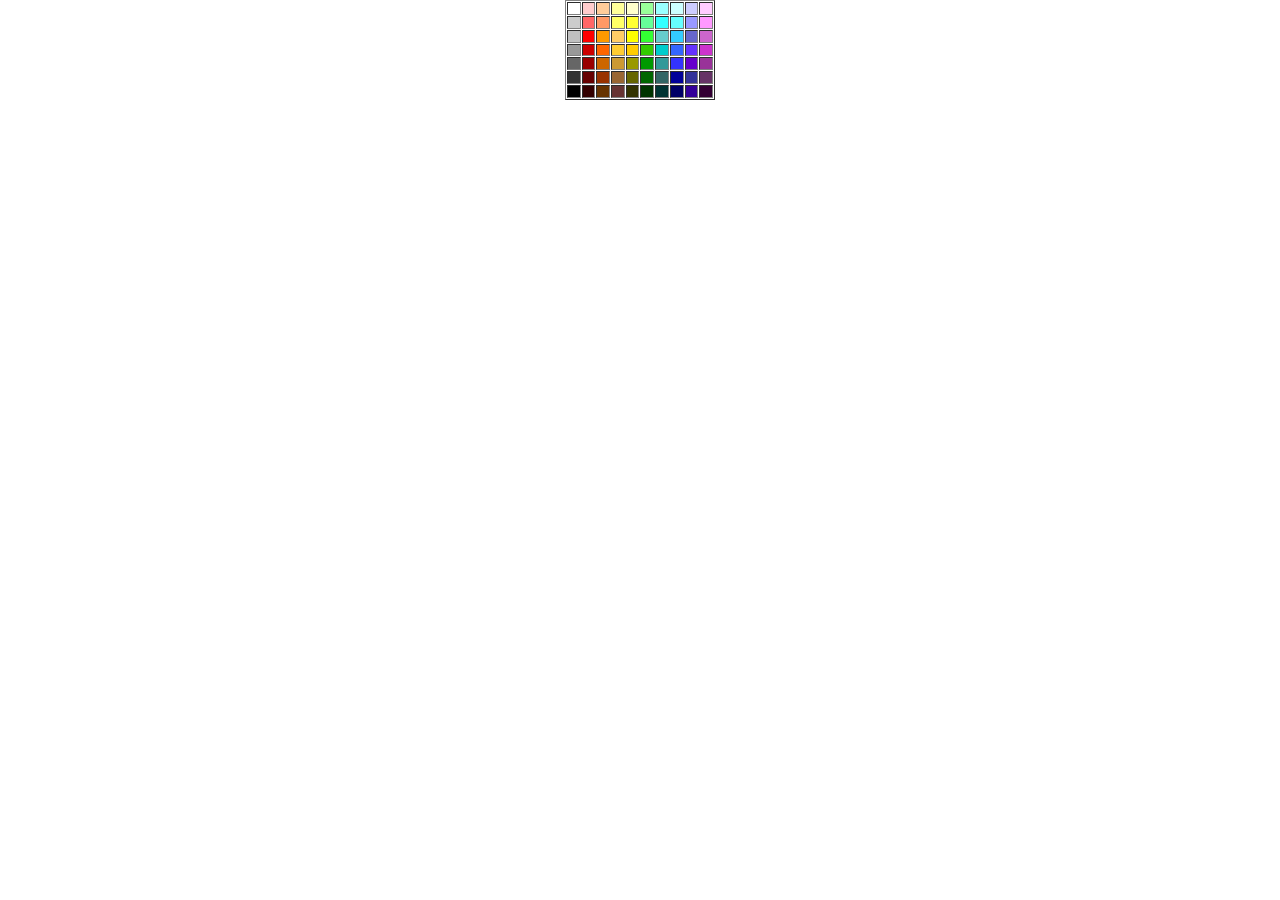
<file: palette.htm>
<!DOCTYPE HTML PUBLIC "-//W3C//DTD HTML 4.01 Transitional//EN">

<html>
<head>
	<title>Text Color</title>
	<script language="JavaScript" type="text/javascript">
	<!--
	function selectColor(color) {
		self.parent.setColor(color);
	}
	
	function InitColorPalette() {
		if (document.getElementsByTagName)
			var x = document.getElementsByTagName('TD');
		else if (document.all)
			var x = document.all.tags('TD');
		for (var i=0; i < x.length; i++) {
			x[i].onmouseover = over;
			x[i].onmouseout = out;
			x[i].onclick = click;
		}
	}
	
	function over() {
		this.style.border = '1px dotted white';
	}
	
	function out() {
		this.style.border = '1px solid gray';
	}
	
	function click() {
		selectColor(this.id);
	}
	//-->
	</script>
</head>
<body bgcolor="white" onLoad="InitColorPalette()" leftmargin="0" rightmargin="0" marginwidth="0" marginheight="0" topmargin="0" bottommargin="0">
<table width="150" height="100" cellpadding="0" cellspacing="1" border="1" align="center">
	<tr>
		<td id="#FFFFFF" bgcolor="#FFFFFF" width="10" height="10"><img width="1" height="1"></td>
		<td id="#FFCCCC" bgcolor="#FFCCCC" width="10" height="10"><img width="1" height="1"></td>
		<td id="#FFCC99" bgcolor="#FFCC99" width="10" height="10"><img width="1" height="1"></td>
		<td id="#FFFF99" bgcolor="#FFFF99" width="10" height="10"><img width="1" height="1"></td>
		<td id="#FFFFCC" bgcolor="#FFFFCC" width="10" height="10"><img width="1" height="1"></td>
		<td id="#99FF99" bgcolor="#99FF99" width="10" height="10"><img width="1" height="1"></td>
		<td id="#99FFFF" bgcolor="#99FFFF" width="10" height="10"><img width="1" height="1"></td>
		<td id="#CCFFFF" bgcolor="#CCFFFF" width="10" height="10"><img width="1" height="1"></td>
		<td id="#CCCCFF" bgcolor="#CCCCFF" width="10" height="10"><img width="1" height="1"></td>
		<td id="#FFCCFF" bgcolor="#FFCCFF" width="10" height="10"><img width="1" height="1"></td>
	</tr>
	<tr>
		<td id="#CCCCCC" bgcolor="#CCCCCC" width="10" height="10"><img width="1" height="1"></td>
		<td id="#FF6666" bgcolor="#FF6666" width="10" height="10"><img width="1" height="1"></td>
		<td id="#FF9966" bgcolor="#FF9966" width="10" height="10"><img width="1" height="1"></td>
		<td id="#FFFF66" bgcolor="#FFFF66" width="10" height="10"><img width="1" height="1"></td>
		<td id="#FFFF33" bgcolor="#FFFF33" width="10" height="10"><img width="1" height="1"></td>
		<td id="#66FF99" bgcolor="#66FF99" width="10" height="10"><img width="1" height="1"></td>
		<td id="#33FFFF" bgcolor="#33FFFF" width="10" height="10"><img width="1" height="1"></td>
		<td id="#66FFFF" bgcolor="#66FFFF" width="10" height="10"><img width="1" height="1"></td>
		<td id="#9999FF" bgcolor="#9999FF" width="10" height="10"><img width="1" height="1"></td>
		<td id="#FF99FF" bgcolor="#FF99FF" width="10" height="10"><img width="1" height="1"></td>
	</tr>
	<tr>
		<td id="#C0C0C0" bgcolor="#C0C0C0" width="10" height="10"><img width="1" height="1"></td>
		<td id="#FF0000" bgcolor="#FF0000" width="10" height="10"><img width="1" height="1"></td>
		<td id="#FF9900" bgcolor="#FF9900" width="10" height="10"><img width="1" height="1"></td>
		<td id="#FFCC66" bgcolor="#FFCC66" width="10" height="10"><img width="1" height="1"></td>
		<td id="#FFFF00" bgcolor="#FFFF00" width="10" height="10"><img width="1" height="1"></td>
		<td id="#33FF33" bgcolor="#33FF33" width="10" height="10"><img width="1" height="1"></td>
		<td id="#66CCCC" bgcolor="#66CCCC" width="10" height="10"><img width="1" height="1"></td>
		<td id="#33CCFF" bgcolor="#33CCFF" width="10" height="10"><img width="1" height="1"></td>
		<td id="#6666CC" bgcolor="#6666CC" width="10" height="10"><img width="1" height="1"></td>
		<td id="#CC66CC" bgcolor="#CC66CC" width="10" height="10"><img width="1" height="1"></td>
	</tr>
	<tr>
		<td id="#999999" bgcolor="#999999" width="10" height="10"><img width="1" height="1"></td>
		<td id="#CC0000" bgcolor="#CC0000" width="10" height="10"><img width="1" height="1"></td>
		<td id="#FF6600" bgcolor="#FF6600" width="10" height="10"><img width="1" height="1"></td>
		<td id="#FFCC33" bgcolor="#FFCC33" width="10" height="10"><img width="1" height="1"></td>
		<td id="#FFCC00" bgcolor="#FFCC00" width="10" height="10"><img width="1" height="1"></td>
		<td id="#33CC00" bgcolor="#33CC00" width="10" height="10"><img width="1" height="1"></td>
		<td id="#00CCCC" bgcolor="#00CCCC" width="10" height="10"><img width="1" height="1"></td>
		<td id="#3366FF" bgcolor="#3366FF" width="10" height="10"><img width="1" height="1"></td>
		<td id="#6633FF" bgcolor="#6633FF" width="10" height="10"><img width="1" height="1"></td>
		<td id="#CC33CC" bgcolor="#CC33CC" width="10" height="10"><img width="1" height="1"></td>
	</tr>
	<tr>
		<td id="#666666" bgcolor="#666666" width="10" height="10"><img width="1" height="1"></td>
		<td id="#990000" bgcolor="#990000" width="10" height="10"><img width="1" height="1"></td>
		<td id="#CC6600" bgcolor="#CC6600" width="10" height="10"><img width="1" height="1"></td>
		<td id="#CC9933" bgcolor="#CC9933" width="10" height="10"><img width="1" height="1"></td>
		<td id="#999900" bgcolor="#999900" width="10" height="10"><img width="1" height="1"></td>
		<td id="#009900" bgcolor="#009900" width="10" height="10"><img width="1" height="1"></td>
		<td id="#339999" bgcolor="#339999" width="10" height="10"><img width="1" height="1"></td>
		<td id="#3333FF" bgcolor="#3333FF" width="10" height="10"><img width="1" height="1"></td>
		<td id="#6600CC" bgcolor="#6600CC" width="10" height="10"><img width="1" height="1"></td>
		<td id="#993399" bgcolor="#993399" width="10" height="10"><img width="1" height="1"></td>
	</tr>
	<tr>
		<td id="#333333" bgcolor="#333333" width="10" height="10"><img width="1" height="1"></td>
		<td id="#660000" bgcolor="#660000" width="10" height="10"><img width="1" height="1"></td>
		<td id="#993300" bgcolor="#993300" width="10" height="10"><img width="1" height="1"></td>
		<td id="#996633" bgcolor="#996633" width="10" height="10"><img width="1" height="1"></td>
		<td id="#666600" bgcolor="#666600" width="10" height="10"><img width="1" height="1"></td>
		<td id="#006600" bgcolor="#006600" width="10" height="10"><img width="1" height="1"></td>
		<td id="#336666" bgcolor="#336666" width="10" height="10"><img width="1" height="1"></td>
		<td id="#000099" bgcolor="#000099" width="10" height="10"><img width="1" height="1"></td>
		<td id="#333399" bgcolor="#333399" width="10" height="10"><img width="1" height="1"></td>
		<td id="#663366" bgcolor="#663366" width="10" height="10"><img width="1" height="1"></td>
	</tr>
	<tr>
		<td id="#000000" bgcolor="#000000" width="10" height="10"><img width="1" height="1"></td>
		<td id="#330000" bgcolor="#330000" width="10" height="10"><img width="1" height="1"></td>
		<td id="#663300" bgcolor="#663300" width="10" height="10"><img width="1" height="1"></td>
		<td id="#663333" bgcolor="#663333" width="10" height="10"><img width="1" height="1"></td>
		<td id="#333300" bgcolor="#333300" width="10" height="10"><img width="1" height="1"></td>
		<td id="#003300" bgcolor="#003300" width="10" height="10"><img width="1" height="1"></td>
		<td id="#003333" bgcolor="#003333" width="10" height="10"><img width="1" height="1"></td>
		<td id="#000066" bgcolor="#000066" width="10" height="10"><img width="1" height="1"></td>
		<td id="#330099" bgcolor="#330099" width="10" height="10"><img width="1" height="1"></td>
		<td id="#330033" bgcolor="#330033" width="10" height="10"><img width="1" height="1"></td>
	</tr>
</table>
</body>
</html>
</file>
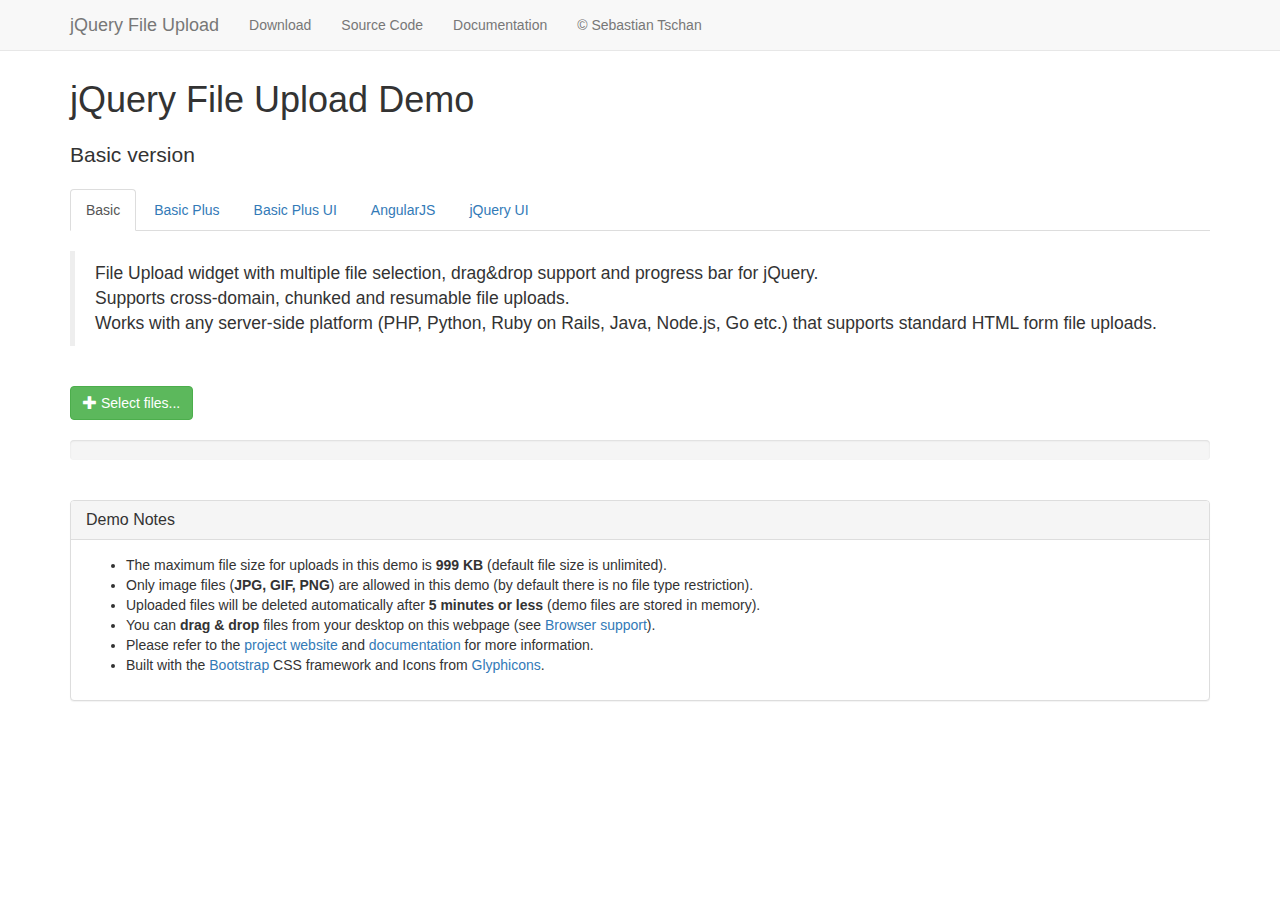
<file: upload/basic.html>
<!DOCTYPE HTML>
<!--
/*
 * jQuery File Upload Plugin Basic Demo
 * https://github.com/blueimp/jQuery-File-Upload
 *
 * Copyright 2013, Sebastian Tschan
 * https://blueimp.net
 *
 * Licensed under the MIT license:
 * http://www.opensource.org/licenses/MIT
 */
-->
<html lang="en">
<head>
<!-- Force latest IE rendering engine or ChromeFrame if installed -->
<!--[if IE]><meta http-equiv="X-UA-Compatible" content="IE=edge,chrome=1"><![endif]-->
<meta charset="utf-8">
<title>jQuery File Upload Demo - Basic version</title>
<meta name="description" content="File Upload widget with multiple file selection, drag&amp;drop support and progress bar for jQuery. Supports cross-domain, chunked and resumable file uploads. Works with any server-side platform (PHP, Python, Ruby on Rails, Java, Node.js, Go etc.) that supports standard HTML form file uploads.">
<meta name="viewport" content="width=device-width, initial-scale=1.0">
<!-- Bootstrap styles -->
<link rel="stylesheet" href="//netdna.bootstrapcdn.com/bootstrap/3.2.0/css/bootstrap.min.css">
<!-- Generic page styles -->
<link rel="stylesheet" href="css/style.css">
<!-- CSS to style the file input field as button and adjust the Bootstrap progress bars -->
<link rel="stylesheet" href="css/jquery.fileupload.css">
</head>
<body>
<div class="navbar navbar-default navbar-fixed-top">
    <div class="container">
        <div class="navbar-header">
            <button type="button" class="navbar-toggle" data-toggle="collapse" data-target=".navbar-fixed-top .navbar-collapse">
                <span class="icon-bar"></span>
                <span class="icon-bar"></span>
                <span class="icon-bar"></span>
            </button>
            <a class="navbar-brand" href="https://github.com/blueimp/jQuery-File-Upload">jQuery File Upload</a>
        </div>
        <div class="navbar-collapse collapse">
            <ul class="nav navbar-nav">
                <li><a href="https://github.com/blueimp/jQuery-File-Upload/tags">Download</a></li>
                <li><a href="https://github.com/blueimp/jQuery-File-Upload">Source Code</a></li>
                <li><a href="https://github.com/blueimp/jQuery-File-Upload/wiki">Documentation</a></li>
                <li><a href="https://blueimp.net">&copy; Sebastian Tschan</a></li>
            </ul>
        </div>
    </div>
</div>
<div class="container">
    <h1>jQuery File Upload Demo</h1>
    <h2 class="lead">Basic version</h2>
    <ul class="nav nav-tabs">
        <li class="active"><a href="basic.html">Basic</a></li>
        <li><a href="basic-plus.html">Basic Plus</a></li>
        <li><a href="index.html">Basic Plus UI</a></li>
        <li><a href="angularjs.html">AngularJS</a></li>
        <li><a href="jquery-ui.html">jQuery UI</a></li>
    </ul>
    <br>
    <blockquote>
        <p>File Upload widget with multiple file selection, drag&amp;drop support and progress bar for jQuery.<br>
        Supports cross-domain, chunked and resumable file uploads.<br>
        Works with any server-side platform (PHP, Python, Ruby on Rails, Java, Node.js, Go etc.) that supports standard HTML form file uploads.</p>
    </blockquote>
    <br>
    <!-- The fileinput-button span is used to style the file input field as button -->
    <span class="btn btn-success fileinput-button">
        <i class="glyphicon glyphicon-plus"></i>
        <span>Select files...</span>
        <!-- The file input field used as target for the file upload widget -->
        <input id="fileupload" type="file" name="files[]" multiple>
    </span>
    <br>
    <br>
    <!-- The global progress bar -->
    <div id="progress" class="progress">
        <div class="progress-bar progress-bar-success"></div>
    </div>
    <!-- The container for the uploaded files -->
    <div id="files" class="files"></div>
    <br>
    <div class="panel panel-default">
        <div class="panel-heading">
            <h3 class="panel-title">Demo Notes</h3>
        </div>
        <div class="panel-body">
            <ul>
                <li>The maximum file size for uploads in this demo is <strong>999 KB</strong> (default file size is unlimited).</li>
                <li>Only image files (<strong>JPG, GIF, PNG</strong>) are allowed in this demo (by default there is no file type restriction).</li>
                <li>Uploaded files will be deleted automatically after <strong>5 minutes or less</strong> (demo files are stored in memory).</li>
                <li>You can <strong>drag &amp; drop</strong> files from your desktop on this webpage (see <a href="https://github.com/blueimp/jQuery-File-Upload/wiki/Browser-support">Browser support</a>).</li>
                <li>Please refer to the <a href="https://github.com/blueimp/jQuery-File-Upload">project website</a> and <a href="https://github.com/blueimp/jQuery-File-Upload/wiki">documentation</a> for more information.</li>
                <li>Built with the <a href="http://getbootstrap.com/">Bootstrap</a> CSS framework and Icons from <a href="http://glyphicons.com/">Glyphicons</a>.</li>
            </ul>
        </div>
    </div>
</div>
<script src="//ajax.googleapis.com/ajax/libs/jquery/1.11.3/jquery.min.js"></script>
<!-- The jQuery UI widget factory, can be omitted if jQuery UI is already included -->
<script src="js/vendor/jquery.ui.widget.js"></script>
<!-- The Iframe Transport is required for browsers without support for XHR file uploads -->
<script src="js/jquery.iframe-transport.js"></script>
<!-- The basic File Upload plugin -->
<script src="js/jquery.fileupload.js"></script>
<!-- Bootstrap JS is not required, but included for the responsive demo navigation -->
<script src="//netdna.bootstrapcdn.com/bootstrap/3.2.0/js/bootstrap.min.js"></script>
<script>
/*jslint unparam: true */
/*global window, $ */
$(function () {
    'use strict';
    // Change this to the location of your server-side upload handler:
    var url = window.location.hostname === 'blueimp.github.io' ?
                '//jquery-file-upload.appspot.com/' : 'server/php/';
    $('#fileupload').fileupload({
        url: url,
        dataType: 'json',
        done: function (e, data) {
            $.each(data.result.files, function (index, file) {
                $('<p/>').text(file.name).appendTo('#files');
            });
        },
        progressall: function (e, data) {
            var progress = parseInt(data.loaded / data.total * 100, 10);
            $('#progress .progress-bar').css(
                'width',
                progress + '%'
            );
        }
    }).prop('disabled', !$.support.fileInput)
        .parent().addClass($.support.fileInput ? undefined : 'disabled');
});
</script>
</body>
</html>
</file>
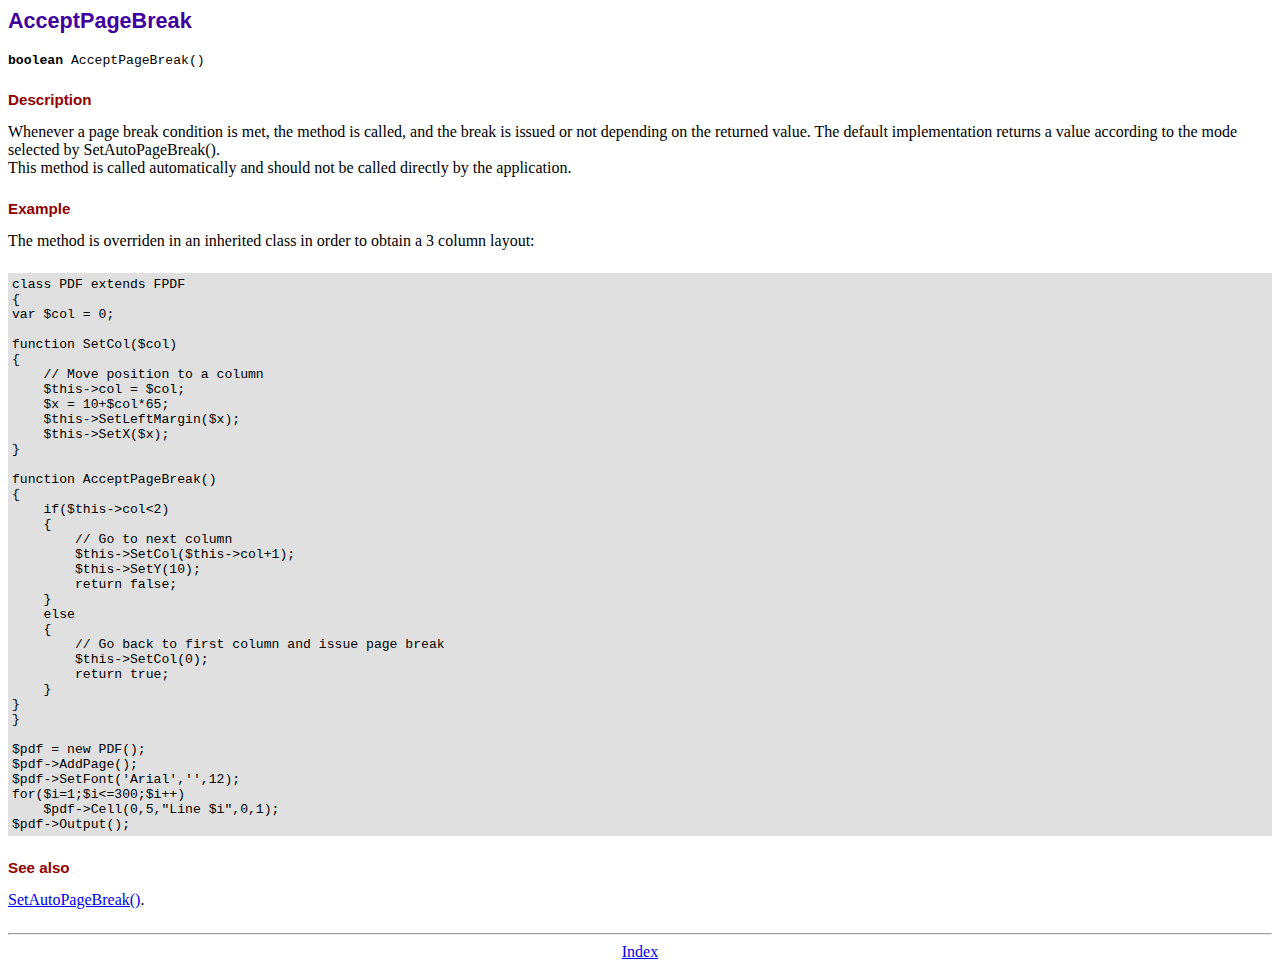
<file: framework/doc/acceptpagebreak.htm>
<!DOCTYPE html PUBLIC "-//W3C//DTD HTML 4.01 Transitional//EN">
<html>
<head>
<meta http-equiv="Content-Type" content="text/html; charset=ISO-8859-1">
<title>AcceptPageBreak</title>
<link type="text/css" rel="stylesheet" href="../fpdf.css">
</head>
<body>
<h1>AcceptPageBreak</h1>
<code><b>boolean</b> AcceptPageBreak()</code>
<h2>Description</h2>
Whenever a page break condition is met, the method is called, and the break is issued or not
depending on the returned value. The default implementation returns a value according to the
mode selected by SetAutoPageBreak().
<br>
This method is called automatically and should not be called directly by the application.
<h2>Example</h2>
The method is overriden in an inherited class in order to obtain a 3 column layout:
<div class="doc-source">
<pre><code>class PDF extends FPDF
{
var $col = 0;

function SetCol($col)
{
    // Move position to a column
    $this-&gt;col = $col;
    $x = 10+$col*65;
    $this-&gt;SetLeftMargin($x);
    $this-&gt;SetX($x);
}

function AcceptPageBreak()
{
    if($this-&gt;col&lt;2)
    {
        // Go to next column
        $this-&gt;SetCol($this-&gt;col+1);
        $this-&gt;SetY(10);
        return false;
    }
    else
    {
        // Go back to first column and issue page break
        $this-&gt;SetCol(0);
        return true;
    }
}
}

$pdf = new PDF();
$pdf-&gt;AddPage();
$pdf-&gt;SetFont('Arial','',12);
for($i=1;$i&lt;=300;$i++)
    $pdf-&gt;Cell(0,5,&quot;Line $i&quot;,0,1);
$pdf-&gt;Output();</code></pre>
</div>
<h2>See also</h2>
<a href="setautopagebreak.htm">SetAutoPageBreak()</a>.
<hr style="margin-top:1.5em">
<div style="text-align:center"><a href="index.htm">Index</a></div>
</body>
</html>
</file>
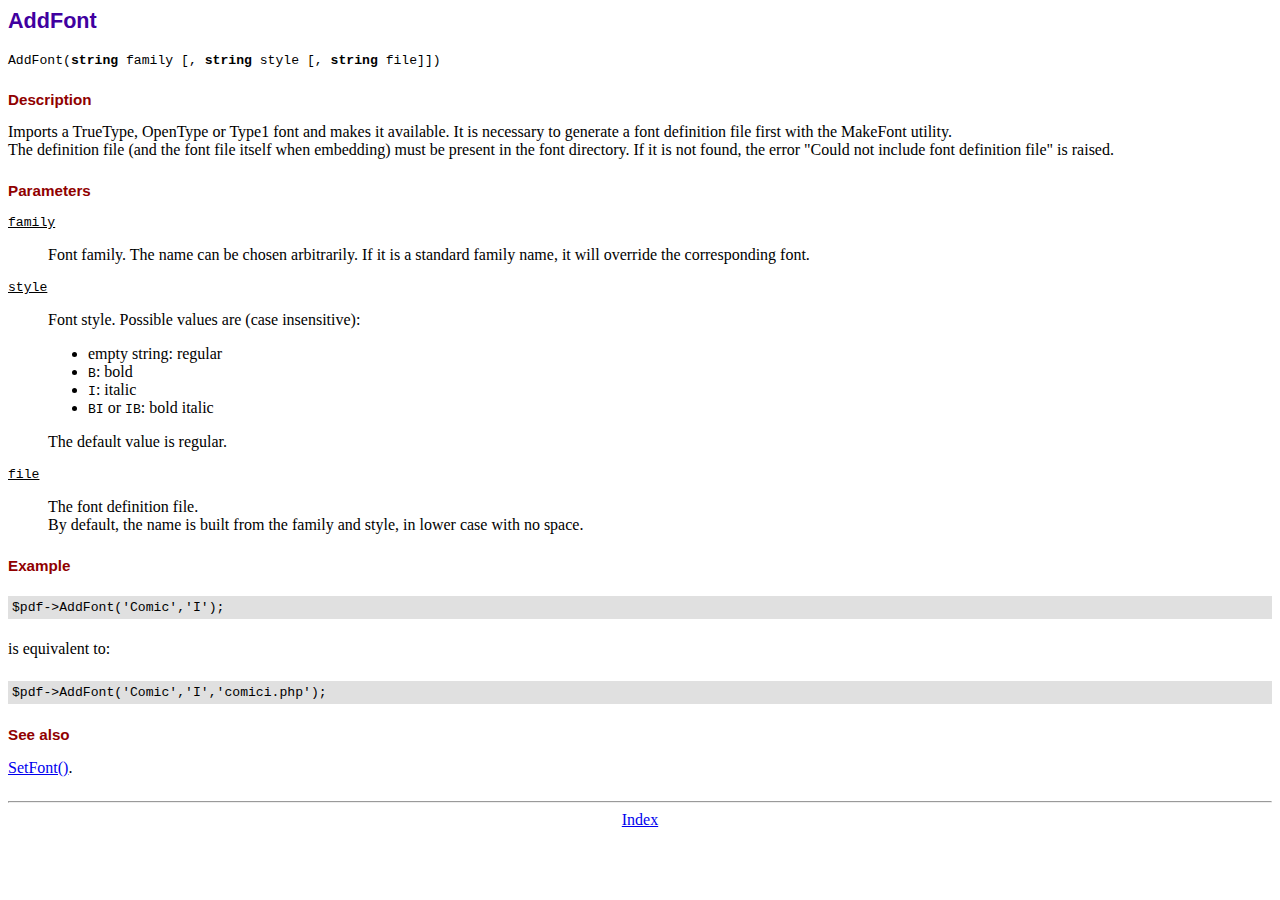
<file: framework/doc/addfont.htm>
<!DOCTYPE html PUBLIC "-//W3C//DTD HTML 4.01 Transitional//EN">
<html>
<head>
<meta http-equiv="Content-Type" content="text/html; charset=ISO-8859-1">
<title>AddFont</title>
<link type="text/css" rel="stylesheet" href="../fpdf.css">
</head>
<body>
<h1>AddFont</h1>
<code>AddFont(<b>string</b> family [, <b>string</b> style [, <b>string</b> file]])</code>
<h2>Description</h2>
Imports a TrueType, OpenType or Type1 font and makes it available. It is necessary to generate a font
definition file first with the MakeFont utility.
<br>
The definition file (and the font file itself when embedding) must be present in the font directory.
If it is not found, the error "Could not include font definition file" is raised.
<h2>Parameters</h2>
<dl class="param">
<dt><code>family</code></dt>
<dd>
Font family. The name can be chosen arbitrarily. If it is a standard family name, it will
override the corresponding font.
</dd>
<dt><code>style</code></dt>
<dd>
Font style. Possible values are (case insensitive):
<ul>
<li>empty string: regular</li>
<li><code>B</code>: bold</li>
<li><code>I</code>: italic</li>
<li><code>BI</code> or <code>IB</code>: bold italic</li>
</ul>
The default value is regular.
</dd>
<dt><code>file</code></dt>
<dd>
The font definition file.
<br>
By default, the name is built from the family and style, in lower case with no space.
</dd>
</dl>
<h2>Example</h2>
<div class="doc-source">
<pre><code>$pdf-&gt;AddFont('Comic','I');</code></pre>
</div>
is equivalent to:
<div class="doc-source">
<pre><code>$pdf-&gt;AddFont('Comic','I','comici.php');</code></pre>
</div>
<h2>See also</h2>
<a href="setfont.htm">SetFont()</a>.
<hr style="margin-top:1.5em">
<div style="text-align:center"><a href="index.htm">Index</a></div>
</body>
</html>
</file>
<file: framework/fpdf.css>
body {font-family:"Times New Roman",serif}
h1 {font:bold 135% Arial,sans-serif; color:#4000A0; margin-bottom:0.9em}
h2 {font:bold 95% Arial,sans-serif; color:#900000; margin-top:1.5em; margin-bottom:1em}
dl.param dt {text-decoration:underline}
dl.param dd {margin-top:1em; margin-bottom:1em}
dl.param ul {margin-top:1em; margin-bottom:1em}
tt, code, kbd {font-family:"Courier New",Courier,monospace; font-size:82%}
div.source {margin-top:1.4em; margin-bottom:1.3em}
div.source pre {display:table; border:1px solid #24246A; width:100%; margin:0em; font-family:inherit; font-size:100%}
div.source code {display:block; border:1px solid #C5C5EC; background-color:#F0F5FF; padding:6px; color:#000000}
div.doc-source {margin-top:1.4em; margin-bottom:1.3em}
div.doc-source pre {display:table; width:100%; margin:0em; font-family:inherit; font-size:100%}
div.doc-source code {display:block; background-color:#E0E0E0; padding:4px}
.kw {color:#000080; font-weight:bold}
.str {color:#CC0000}
.cmt {color:#008000}
p.demo {text-align:center; margin-top:-0.9em}
a.demo {text-decoration:none; font-weight:bold; color:#0000CC}
a.demo:link {text-decoration:none; font-weight:bold; color:#0000CC}
a.demo:hover {text-decoration:none; font-weight:bold; color:#0000FF}
a.demo:active {text-decoration:none; font-weight:bold; color:#0000FF}
</file>
<file: upload/css/style.css>
@charset "UTF-8";
/*
 * jQuery File Upload Plugin CSS Example
 * https://github.com/blueimp/jQuery-File-Upload
 *
 * Copyright 2013, Sebastian Tschan
 * https://blueimp.net
 *
 * Licensed under the MIT license:
 * http://www.opensource.org/licenses/MIT
 */

body {
  padding-top: 60px;
}
</file>
